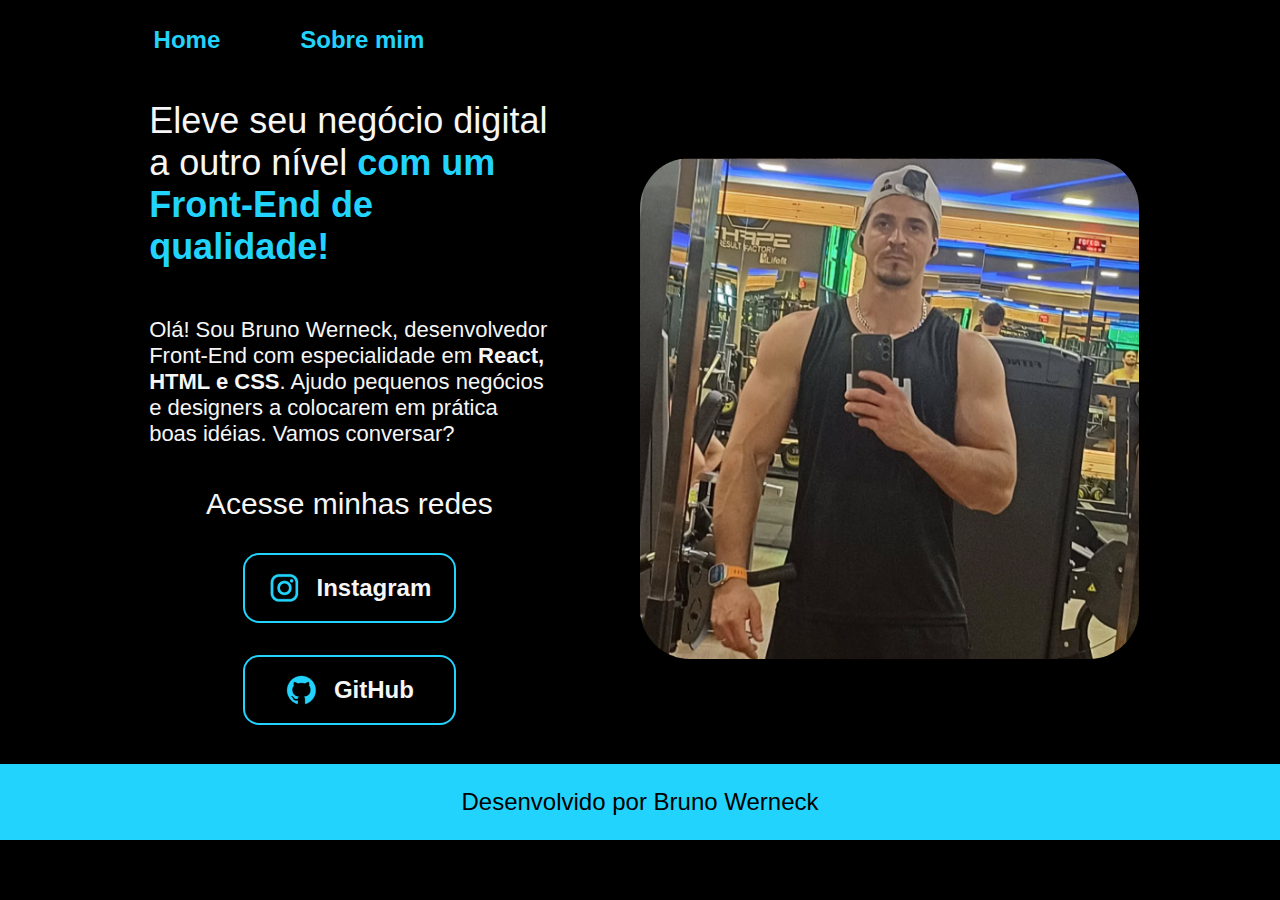
<file: index.html>
<!DOCTYPE html>
<html lang="pt-br">
<head>
    <meta charset="UTF-8">
    <meta http-equiv="X-UA-Compatible" content="IE=edge">
    <meta name="viewport" content="width=device-width, initial-scale=1.0">
    <title>Portfolio</title>
    <link rel="stylesheet" href="./styles/style.css">
</head>
<body>
    <header class="cabecalho">
        <nav class="cabecalho__menu"> <!--nav significa navegação cabeçario da pagina onte tem as abas de sobre mim pesquisar por cursos entre outro fica no topo da pagina-->
            <a class="cabecalho__menu__link" href="index.html">Home</a>
            <a class="cabecalho__menu__link" href="about.html">Sobre mim</a>
        </nav>
    </header>
    <main class="apresentacao">
        <section class="apresentacao__conteudo">
            <h1 class="apresentacao__conteudo_titulo">Eleve seu negócio digital a outro nível <strong class="titulo-destaque">com um Front-End de qualidade!</strong></h1>
            <p class="apresentacao__conteudo__texto">Olá! Sou Bruno Werneck, desenvolvedor Front-End com especialidade em <strong><span>React, HTML e CSS</span></strong>. Ajudo pequenos negócios e designers a colocarem em prática boas idéias. Vamos conversar?</p>
            <div class="apresentacao__links">
                <h2 class="apresentacao__links__subtitulos">Acesse minhas redes</h2>
                <a class="apresentacao__links_navegacao" href="https://instagram.com/bruno_werneck20/"><img src="assets/instagram.png"> Instagram</a>
                <a class="apresentacao__links_navegacao" href="https://github.com/brunowleop-lgtm"><img src="assets/github.png"> GitHub</a>
            </div>
        </section>
        <img class="img" src="assets/Eu Lif Fit.png" width="410" alt="Foto do Bruno Werneck programador">

    </main>
    <footer class="rodape">
        <p>Desenvolvido por Bruno Werneck</p>
    </footer>    
</body>
</html>
</file>
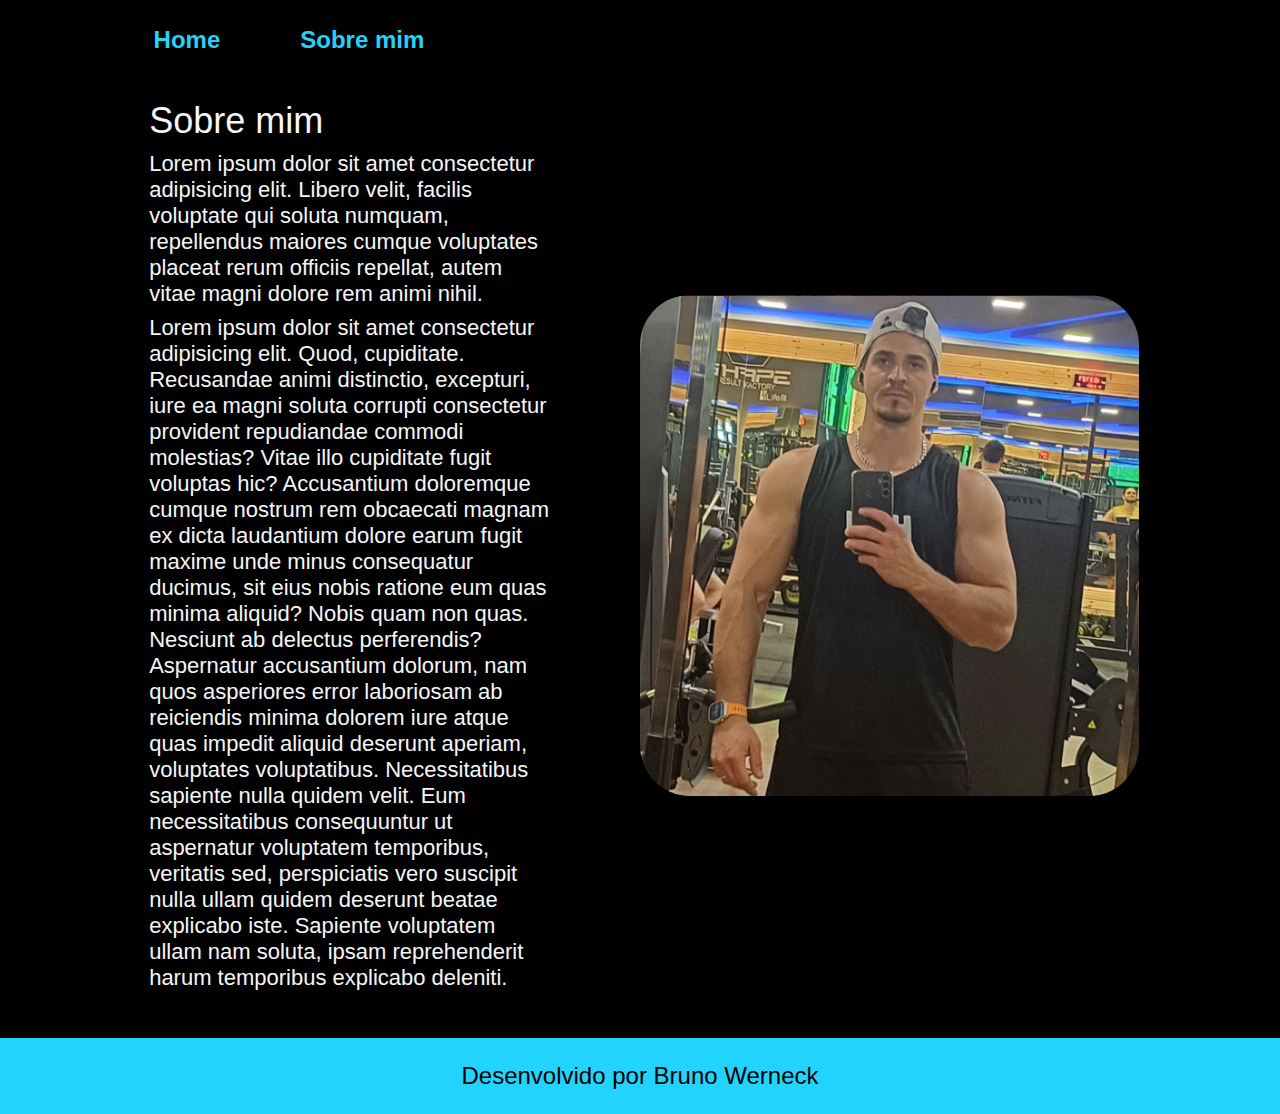
<file: about.html>
<!DOCTYPE html>
<html lang="pt-br">
<head>
    <meta charset="UTF-8">
    <meta http-equiv="X-UA-Compatible" content="IE=edge">
    <meta name="viewport" content="width=device-width, initial-scale=1.0">
    <title>Sobre mim</title>
    <link rel="stylesheet" href="./styles/style.css">
</head>
<body>
    <header class="cabecalho">
        <nav class="cabecalho__menu"> <!--nav significa navegação cabeçario da pagina onte tem as apas de sobre mim pesquisar por cursos entre outro fica no topo da pagina-->
            <a class="cabecalho__menu__link" href="index.html">Home</a>
            <a class="cabecalho__menu__link" href="about.html">Sobre mim</a>
        </nav>
    </header>

    <main class="apresentacao">
        <section>
            <section class="apresentacao__conteudo"></section>
            <h1 class="apresentacao__conteudo_titulo">Sobre mim</h1>
            <p class="apresentacao__conteudo__texto">Lorem ipsum dolor sit amet consectetur adipisicing elit. Libero velit, facilis voluptate qui soluta numquam, repellendus maiores cumque voluptates placeat rerum officiis repellat, autem vitae magni dolore rem animi nihil.</p>
            <p class="apresentacao__conteudo__texto">Lorem ipsum dolor sit amet consectetur adipisicing elit. Quod, cupiditate. Recusandae animi distinctio, excepturi, iure ea magni soluta corrupti consectetur provident repudiandae commodi molestias? Vitae illo cupiditate fugit voluptas hic?
            Accusantium doloremque cumque nostrum rem obcaecati magnam ex dicta laudantium dolore earum fugit maxime unde minus consequatur ducimus, sit eius nobis ratione eum quas minima aliquid? Nobis quam non quas.
            Nesciunt ab delectus perferendis? Aspernatur accusantium dolorum, nam quos asperiores error laboriosam ab reiciendis minima dolorem iure atque quas impedit aliquid deserunt aperiam, voluptates voluptatibus. Necessitatibus sapiente nulla quidem velit.
            Eum necessitatibus consequuntur ut aspernatur voluptatem temporibus, veritatis sed, perspiciatis vero suscipit nulla ullam quidem deserunt beatae explicabo iste. Sapiente voluptatem ullam nam soluta, ipsam reprehenderit harum temporibus explicabo deleniti.</p>
        </section>
        <img class="img" src="assets/Eu Lif Fit.png" width="410" alt="Foto do Bruno Werneck programador">
    </main>

    <footer class="rodape">
        <p>Desenvolvido por Bruno Werneck</p>
    </footer>

</body>
</html>
</file>
<file: styles/style.css>
* {
    margin: 0;
    padding: 0  ;
}

@import url('https://fonts.googleapis.com/css2?family=Krona+One&family=Montserrat:ital,wght@0,100..900;1,100..900&display=swap');

/*Criamos no :root, ou seja, no escopo global de um código, agumas variáveis, POR EXEMPLO: --cor-primaria: #000000 esse valor é a cor PRETA. Toda vez que chamarmos pelo nome "var(--cor-primaria);", iremos obter como retorno a cor preta. E dessa forma acontecerá com as outras variaveis!*/
:root {
    --cor-primaria: #000000;
    --cor-secundaria: #f6f6f6;
    --cor-terciaria: #22d4fd;
    --cor-hover: #272727;

    --fonte-principal: "Krona One", sans-serif;
    --fonte-secundaria: "Montserrat", sans-serif;
}

.img {
    width: 50%;
    border-radius: 10%;
}

body {
    /* height: 100vh; */
    box-sizing: border-box; 
    background-color: var(--cor-primaria);
    color: var(--cor-secundaria);
}

h1 {
    font-weight: lighter;
}

.cabecalho {
    padding: 2% 0% 0% 12%; /* Paddind e o espaçamento das bordas e a ordem dos valores do padding primeiro é o valor de 2% é o superior, segundo é o valor de 0% é o direito o terceiro é o valor de 0% é o inferior e o quarto é o valor de 12% é o esquerdo */


}

.cabecalho__menu {
    display: flex;
    gap: 80px;
}

.cabecalho__menu__link {
    font-family: var(--fonte-secundaria);
    font-size: 1.5rem;
    font-weight: 600;
    color: var(--cor-terciaria);
    text-decoration: none;
}

.apresentacao {
    padding: 3% 11%; /* Quando o padding so possuir dois valores igual a este o primeiro valor de 3% representa o espaçamento superior e inferior e o segundo valor de 11% representa as larguras direita e esqerda */
    display: flex;
    align-items: center;
    justify-content: space-between;
    gap: 82px;
}

.apresentacao__conteudo {
    width: 50%;
    display: flex;
    flex-direction: column;
    gap: 32px;
}

.apresentacao__conteudo_titulo {
    font-size: 2.25rem;
    font-family: var(--fonte-principal);
    margin: 2%;
}

.titulo-destaque {
    color: var(--cor-terciaria);
    font-weight: bold;
}

.apresentacao__conteudo__texto {
    font-size: 1.375rem;
    font-family: var(--fonte-secundaria);
    margin: 2%;
}

.apresentacao__links {
    display: flex; /*coloca os itens alinhados lado a lado*/
    flex-direction: column; /*muda a posição dos itens para columa*/
    justify-content: space-between; /**/
    align-items: center; /*centraliza os itens na pagina*/
    gap: 32px; /*determina o espaçamento dos itens do mesmo containers*/
}

.apresentacao__links__subtitulos{
    font-family: var(--fonte-principal);
    font-weight: 300;
    font-size: 1.875rem;

}

.apresentacao__links_navegacao {

    /*background-color: #22d4fd;*/
    display: flex; /* esse atributo nos permite utilizar um css flexbox no container selecionado */
    align-items: center; /* esse atributo nos permite alinha a imagem de icone ou imagem mesmo ao texto */
    justify-content: center; /* esse atributo centraliza todo o coteudo dentro do botao ou container  */
    gap: 16px; /* esse atributo controla o espaçamento entre logo ou imagem do botao e o texto */
    border: 2px solid var(--cor-terciaria); /* esse atributo controa a espessura da borda do botao e a cor da borda */
    width: 50%; /* esse atributo modifica a largura do botao */
    font-family: var(--fonte-secundaria); /* esse atributo seleciona a fonte da escrita do botao */
    text-align: center; /* esse atributo centraliza o texto do botao */
    color: var(--cor-secundaria); /* esse atributo controla a cor da escrita do botao */
    border-radius: 16px; /* esse atributo controla o raio das bordas do botao ou de uma imagem */
    font-size: 1.5rem; /* esse atributo controla o tamanho da fonte */
    font-weight: 600; /* esse atributo controla o peso da fonte a espessura da letra */
    padding: 17px 0; /* esse atributo nos permite controlar o tamanho da margem ou espaçamento do nome do botao e sua margem */
    text-decoration: none; /* esse atributo deixa o nome do link sem o sublinhado */
}

.apresentacao__links_navegacao:hover { /* Adicionando o atributo ":HOVER" ao final da classe adicionamos a funcao de mudar a cor, a letra o icone oque nos adicionarmos dentro da classe ao passar o mouse em cima */
    background-color: var(--cor-hover);
}

.rodape {
    color: var(--cor-primaria);
    background-color: var(--cor-terciaria);
    padding: 24px;
    text-align: center;
    font-family: var(--fonte-secundaria);
    font-size: 1.5rem;
    font-weight: 400;
}

/* @media é uma propriedade que faz a alteração da tele visual do site quando o tamanho minimo de tela e atingido ou a quebra do layout, os famosos Break Points, no caso a medida esta entre parenteses expressando a condição se oque esta entrese parentese for verdadeiro a atribuição entre chaves será aplicado (max-width: 1200px). Dentro das chaves precisamos colocar o nome da classe declarada abre chaves novamente e colocamos a atribuiçao a ser executada.*/
@media (max-width: 1200px) {
    .cabecalho {
        padding: 10%;
    }

    .cabecalho__menu {
        justify-content: center;
    }

    .apresentacao {
        flex-direction: column-reverse;
        padding: 5%;
    }

    .apresentacao__conteudo {
        width: auto; /* o atributo auto deixa a pagina prenxer o espaço total do conteudo sozinho nesse caso o testo da pagina. No vídeo o Gui e a Rafa definiram uma largura automática para a seção "apresentação conteúdo” com o width: auto;, existe outra forma de fazer isso que é muito utilizada na versão mobile. R: width: 100%;. Dessa forma, aplicando 100% na largura da página responsiva, ela vai ter o mesmo resultado que o width: auto; e vai acompanhar o tamanho da tela de forma automática.*/
    }
    
}
</file>
